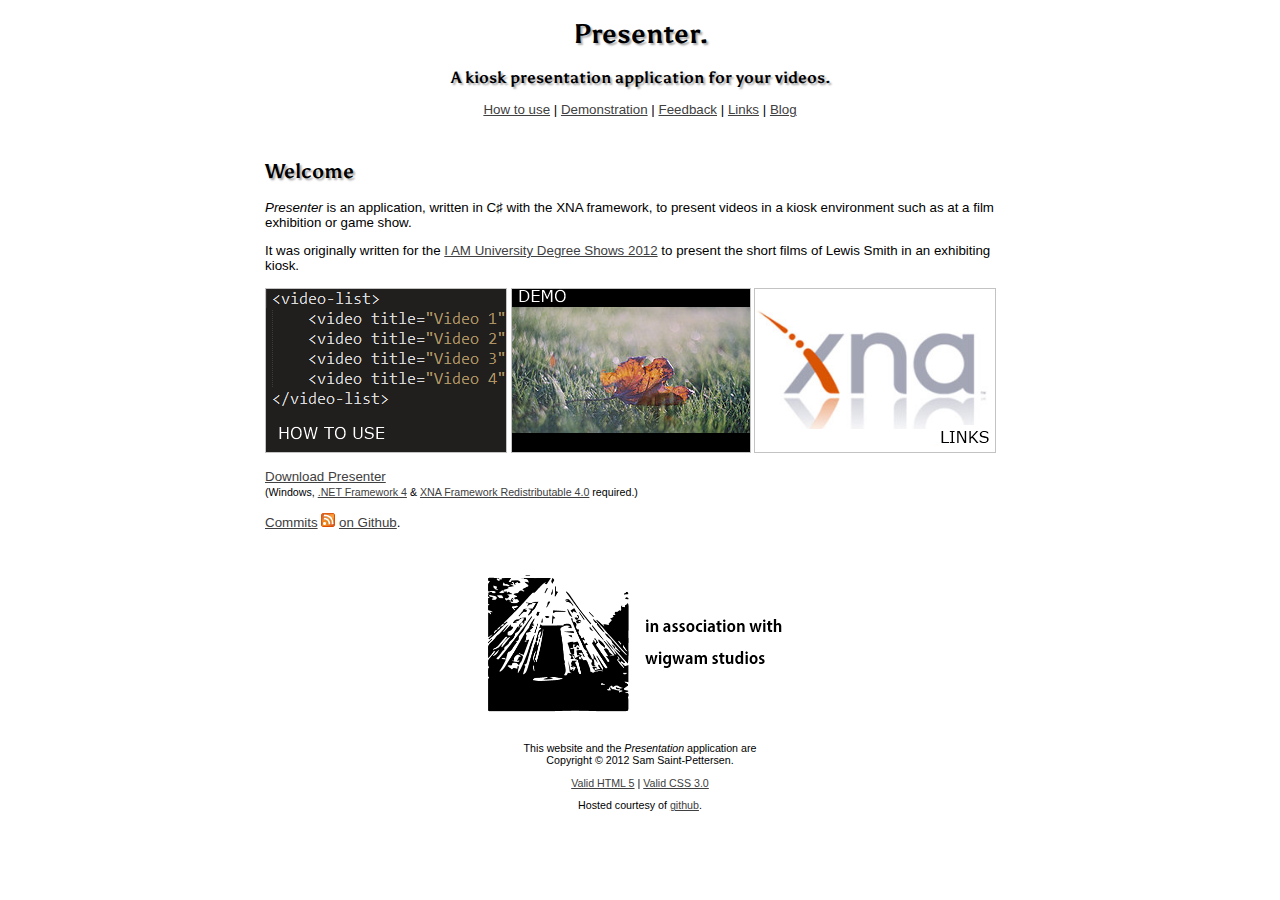
<file: index.html>
<!DOCTYPE html>
<html lang="en">
<head>
<!-- Use UTF-8 encoding as it supports many characters -->
<meta charset="UTF-8"/>
<!-- Include stylesheet -->
<link rel="stylesheet" media="screen" type="text/css" href="stylesheets/presenter.css"/>
<!-- Include Atom feed of project commits -->
<link rel="alternate" type="application/atom+xml" 
href="http://github.com/stpettersens/Presenter/commits/master.atom"/>
<title>Presenter. A kiosk presentation application.</title>
</head>
<body>
<h1><!--<a href="./">-->Presenter.<!--</a>--></h1>
<h3>A kiosk presentation application for your videos.</h3>
<!-- Main site navigation -->
<nav>
	<a href="howto.html">How to use</a> |
	<a href="demo.html">Demonstration</a> |
	<a href="feedback.html">Feedback</a> |
	<a href="links.html">Links</a> |
	<a class="ext" href="http://3142dev.tumblr.com">Blog</a>
</nav>
<!-- Page content -->
<article>
	<h2>Welcome</h2>
	<p id="desc1">
	<em>Presenter</em> is an application, written in C&#9839; with the XNA framework, to
	present videos in a kiosk environment such as at a film exhibition or game show.
	</p>
	<p id="desc2">
	It was originally written for the <a class="ext" 
	href="http://iamdegreeshows.co.uk">I AM University Degree Shows 2012</a> to
	present the short films of Lewis Smith in an exhibiting kiosk.
	</p>
	<!-- Image-based site navigation -->
	<nav>
		<a class="inav" href="howto.html">
		<img class="ilnk" title="How to use" alt="How to use" src="images/nav/howto.png"/>
		</a>
		<a class="inav" href="demo.html">
		<img class="ilnk" title="Demonstration" alt="Demonstratrion. Photo (c) Alex of Gothenburg,
		http://www.flickr.com/photos/11872189@N00/5051534813"
		src="images/nav/demo.png"/>
		</a>
		<a class="inav" href="links.html">
		<img class="ilnk" title="Links" alt="Links"
		src="images/nav/links.png"/>
		</a>
	</nav>
	<p>
	<!-- Download and requirement links -->
	<a href="index.html">Download Presenter</a><br/>
	<small>
	(Windows, <a class="ext" href="http://www.microsoft.com/net">.NET Framework 4</a> &amp; 
	<a class="ext" href="http://www.microsoft.com/en-us/download/details.aspx?id=20914">XNA Framework Redistributable 4.0</a> required.)
	</small>
	</p>
	<p>
	<!-- Link to Atom feed of commits to project -->
	<a href="http://github.com/stpettersens/Presenter/commits/master.atom">Commits</a> <img id="rss_feed" src="images/nav/feed-icon-14x14.png" alt="RSS feed"/>
	 <a href="http://github.com/stpettersens/Presenter">on Github</a>.
	</p>
</article>
<footer>
<p>
<!-- Wigwam Studios affliate linking image -->
<img alt="In association with wigwam studios" src="images/gallery/wigwam_aff.png"/><br/>
</p>
<!-- Copyright notice -->
<p>This website and the <em>Presentation</em> application are
<br/>Copyright &copy; 2012 Sam Saint-Pettersen.</p>
<p>
<!-- HTML and CSS validation service links -->
<a class="ext" href="http://validator.w3.org/check/referer">Valid HTML 5</a> | <a class="ext" href="http://jigsaw.w3.org/css-validator/check/referer">Valid CSS 3.0</a>
</p>
<!-- Hosting credit -->
<p>Hosted courtesy of <a class="ext" href="http://github.com">github</a>.</p>
</footer>
</body>
</html>
</file>
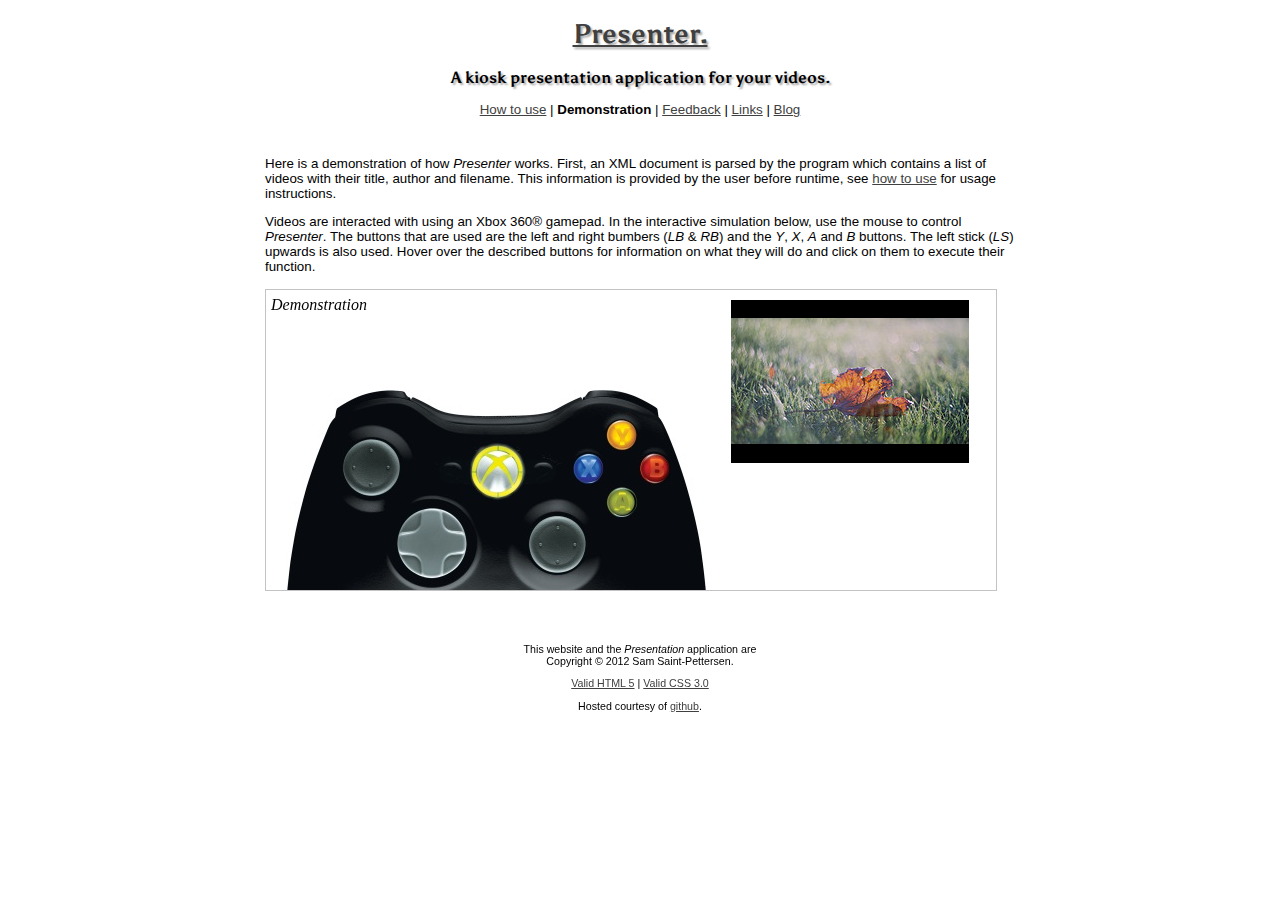
<file: demo.html>
<!DOCTYPE html>
<html lang="en">
<head>
<!-- Use UTF-8 encoding as it supports many characters -->
<meta charset="UTF-8"/>
<!-- Include stylesheet -->
<link rel="stylesheet" media="screen" type="text/css" href="stylesheets/presenter.css"/>
<!-- Include Atom feed of project commits -->
<link rel="alternate" type="application/atom+xml" 
href="http://github.com/stpettersens/Presenter/commits/master.atom"/>
<script type="text/javascript" src="scripts/jquery-1.7.2.min.js"></script>
<script type="text/javascript" src="scripts/demo.min.js"></script>
<title>Presenter. A kiosk presentation application.</title>
</head>
<body>
<h1><a href="./">Presenter.</a><!-- Link page to home page --></h1>
<h3>A kiosk presentation application for your videos.</h3>
<!-- Main site navigation -->
<nav>
	<a href="howto.html">How to use</a> |
	<!--<a href="demo.html">--><strong>Demonstration</strong><!--</a>--> |
	<a href="feedback.html">Feedback</a> |
	<a href="links.html">Links</a> |
	<a class="ext" href="http://3142dev.tumblr.com">Blog</a>
</nav>
<!-- Page content -->
<article>
	<p id="desc1">
	Here is a demonstration of how <em>Presenter</em> works. First, an XML document is parsed by the program which contains a list of videos with their title, author and filename. 
	This information is provided by the user before runtime, see <a href="howto.html">how to use</a> for usage instructions.
	</p>
	<p id="desc2">
	 Videos are interacted with using an Xbox 360&reg; gamepad. In the interactive simulation below, use the mouse to control <em>Presenter</em>.
	 The buttons that are used are the left and right bumbers (<em>LB</em> &amp; <em>RB</em>) and the <em>Y</em>, <em>X</em>, <em>A</em> and 
	 <em>B</em> buttons. The left stick (<em>LS</em>) upwards is
	 also used. Hover over the described buttons for information on what they will do and click on them to execute their function.
	</p>
	<canvas id="demo-base" style="z-index: 0;" width="730" height="300">
	</canvas>
	<canvas id="demo-ui" style="z-index: 1;" width="730" height="300">
	</canvas>
	<canvas id="demo-overlay" style="z-index: 2;" width="730" height="300">
	<!-- Message when CANVAS is not supported -->
	<em>Your browser does not support the CANVAS element.<br/>
	Please use an <a href="http://html5.com">HTML5</a>-compliant browser to view this demonstration.</em>
	<!-- /Message -->
	</canvas>
</article>
<footer id="demo-footer">
<!-- Copyright notice -->
<p>This website and the <em>Presentation</em> application are
<br/>Copyright &copy; 2012 Sam Saint-Pettersen.</p>
<p>
<!-- HTML and CSS validation service links -->
<a href="http://validator.w3.org/check/referer">Valid HTML 5</a> | <a href="http://jigsaw.w3.org/css-validator/check/referer">Valid CSS 3.0</a>
</p>
<!-- Hosting credit -->
<p>Hosted courtesy of <a class="ext" href="http://github.com">github</a>.</p>
</footer>
</body>
</html>
</file>
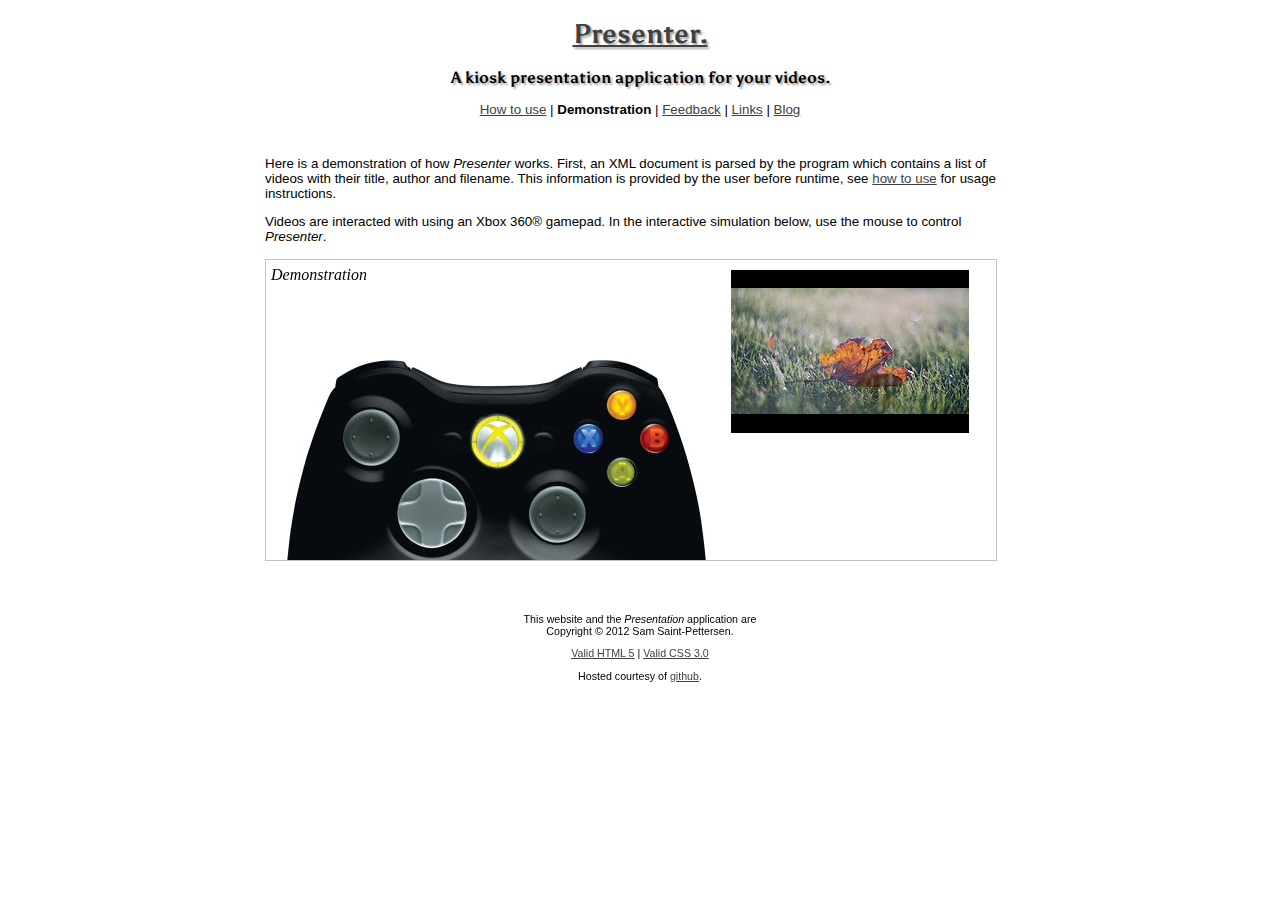
<file: demounc.html>
<!DOCTYPE html>
<html lang="en">
<head>
<!-- Use UTF-8 encoding as it supports many characters -->
<meta charset="UTF-8"/>
<!-- Include stylesheet -->
<link rel="stylesheet" media="screen" type="text/css" href="stylesheets/presenter.css"/>
<!-- Include Atom feed of project commits -->
<link rel="alternate" type="application/atom+xml" 
href="http://github.com/stpettersens/Presenter/commits/master.atom"/>
<script type="text/javascript" src="scripts/jquery-1.7.2.min.js"></script>
<script type="text/javascript" src="scripts/demo.js"></script>
<title>Presenter. A kiosk presentation application.</title>
</head>
<body>
<h1><a href="./">Presenter.</a><!-- Link page to home page --></h1>
<h3>A kiosk presentation application for your videos.</h3>
<!-- Main site navigation -->
<nav>
	<a href="howto.html">How to use</a> |
	<!--<a href="demo.html">--><strong>Demonstration</strong><!--</a>--> |
	<a href="feedback.html">Feedback</a> |
	<a href="links.html">Links</a> |
	<a class="ext" href="http://3142dev.tumblr.com">Blog</a>
</nav>
<article>
	<p id="desc1">
	Here is a demonstration of how <em>Presenter</em> works. First, an XML document is parsed by the program which contains a list of videos with their title, author and filename. 
	This information is provided by the user before runtime, see <a href="howto.html">how to use</a> for usage instructions.
	</p>
	<p id="desc2">
	 Videos are interacted with using an Xbox 360&reg; gamepad. In the interactive simulation below, use the mouse to control <em>Presenter</em>.
	</p>
	<canvas id="demo-base" style="z-index: 0;" width="730" height="300">
	</canvas>
	<canvas id="demo-ui" style="z-index: 1;" width="730" height="300">
	</canvas>
	<canvas id="demo-overlay" style="z-index: 2;" width="730" height="300">
	<!-- Message when CANVAS is not supported -->
	<em>Your browser does not support the CANVAS element.<br/>
	Please use an <a href="http://en.wikipedia.org/wiki/HTML5">HTML5</a>-compliant browser to view this demonstration.</em>
	<!-- /Message -->
	</canvas>
</article>
<footer id="demo-footer">
<!-- Copyright notice -->
<p>This website and the <em>Presentation</em> application are
<br/>Copyright &copy; 2012 Sam Saint-Pettersen.</p>
<p>
<!-- HTML and CSS validation service links -->
<a href="http://validator.w3.org/check/referer">Valid HTML 5</a> | <a href="http://jigsaw.w3.org/css-validator/check/referer">Valid CSS 3.0</a>
</p>
<!-- Hosting credit -->
<p>Hosted courtesy of <a class="ext" href="http://github.com">github</a>.</p>
</footer>
</body>
</html>
</file>
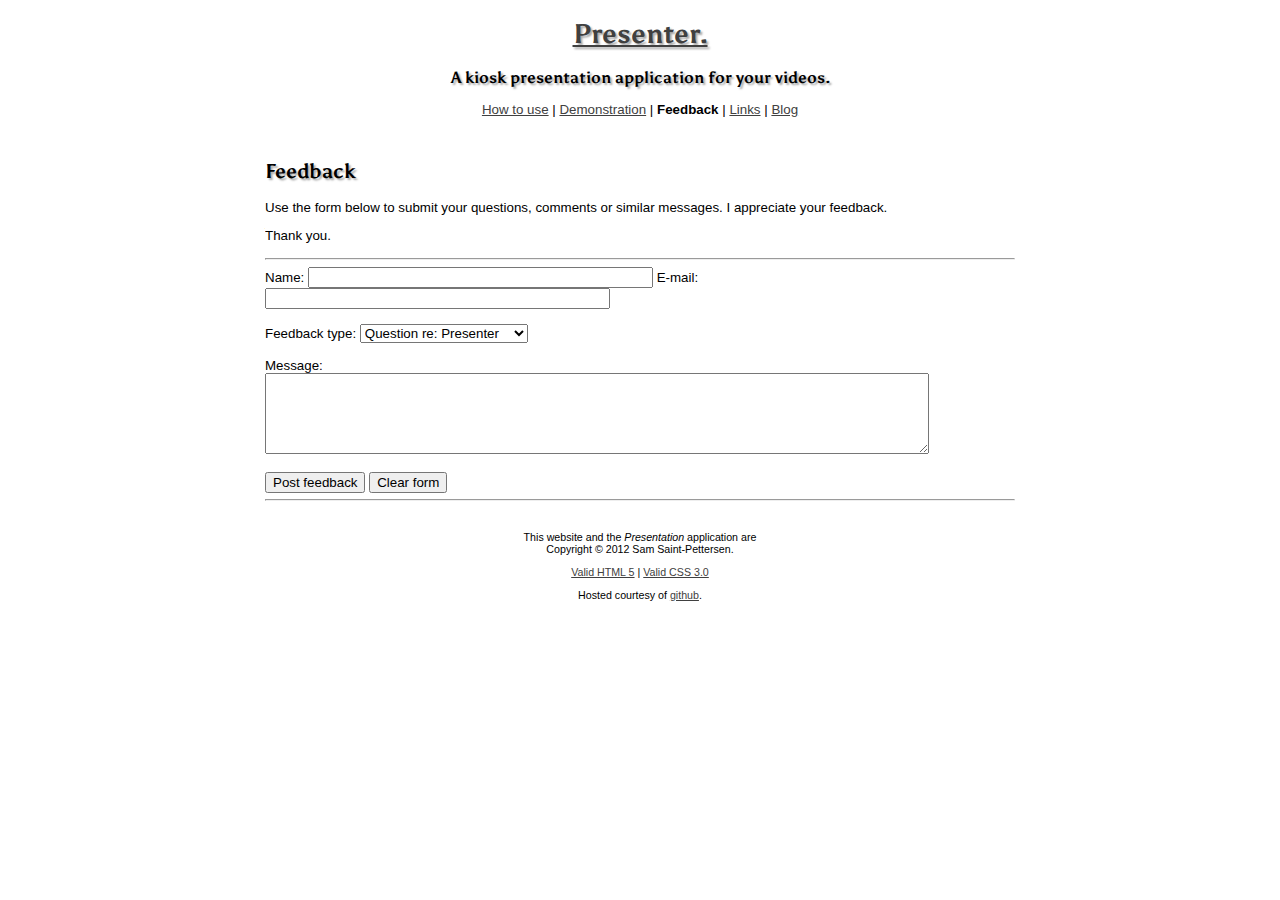
<file: feedback.html>
<!DOCTYPE html>
<html lang="en">
<head>
<!-- Use UTF-8 encoding as it supports many characters -->
<meta charset="UTF-8"/>
<!-- Include stylesheet -->
<link rel="stylesheet" media="screen" type="text/css" href="stylesheets/presenter.css"/>
<!-- Include Atom feed of project commits -->
<link rel="alternate" type="application/atom+xml" 
href="http://github.com/stpettersens/Presenter/commits/master.atom"/>
<script type="text/javascript" src="scripts/jquery-1.7.2.min.js"></script>
<script type="text/javascript" src="scripts/demo.min.js"></script>
<title>Presenter. A kiosk presentation application.</title>
</head>
<body>
<h1><a href="./">Presenter.</a><!-- Link page to home page --></h1>
<h3>A kiosk presentation application for your videos.</h3>
<!-- Main site navigation -->
<nav>
	<a href="howto.html">How to use</a> |
	<a href="demo.html">Demonstration</a> |
	<!--<a href="feedback.html">--><strong>Feedback</strong><!--</a>--> |
	<a href="links.html">Links</a> |
	<a class="ext" href="http://3142dev.tumblr.com">Blog</a>
</nav>
<!-- Page content -->
<article>
	<h2>Feedback</h2>
	<p id="desc1">
	Use the form below to submit your questions, comments or similar messages.
	I appreciate your feedback.
	</p>
	<p id="desc2">
	Thank you.
	</p>
	<hr/>
	<form name="fb-form" action="index.html" method="post">
		Name: <input tabindex="1" type="text" name="user" size="40"/>
		E-mail: <input tabindex="2" type="text" name="email" size="40"/>
		<br/><br/>
		Feedback type:
		<select tabindex="3" name="fb-type">
			<option value="questionP">Question re: Presenter</option>
			<option value="commentsP">Comments re: Presenter</option>
			<option value="bugsP">Bugs re: Presenter</option>
			<option value="questionP">Question re: Website</option>
			<option value="commentsP">Comments re: Website</option>
			<option value="bugsP">Bugs re: Website</option>
		</select>
		<br/><br/>
		Message:
		<br/>
		<textarea tabindex="4" name="fb-message" rows="5" cols="80">
		</textarea>
		<br/><br/>
		<input type="submit" value="Post feedback"/>
		<input type="button" value="Clear form"/>
	</form>
	<hr/>
</article>
<footer>
<!-- Copyright notice -->
<p>This website and the <em>Presentation</em> application are
<br/>Copyright &copy; 2012 Sam Saint-Pettersen.</p>
<p>
<!-- HTML and CSS validation service links -->
<a class="ext" href="http://validator.w3.org/check/referer">Valid HTML 5</a> | <a class="ext" href="http://jigsaw.w3.org/css-validator/check/referer">Valid CSS 3.0</a>
</p>
<!-- Hosting credit -->
<p>Hosted courtesy of <a class="ext" href="http://github.com">github</a>.</p>
</footer>
</body>
</html>
</file>
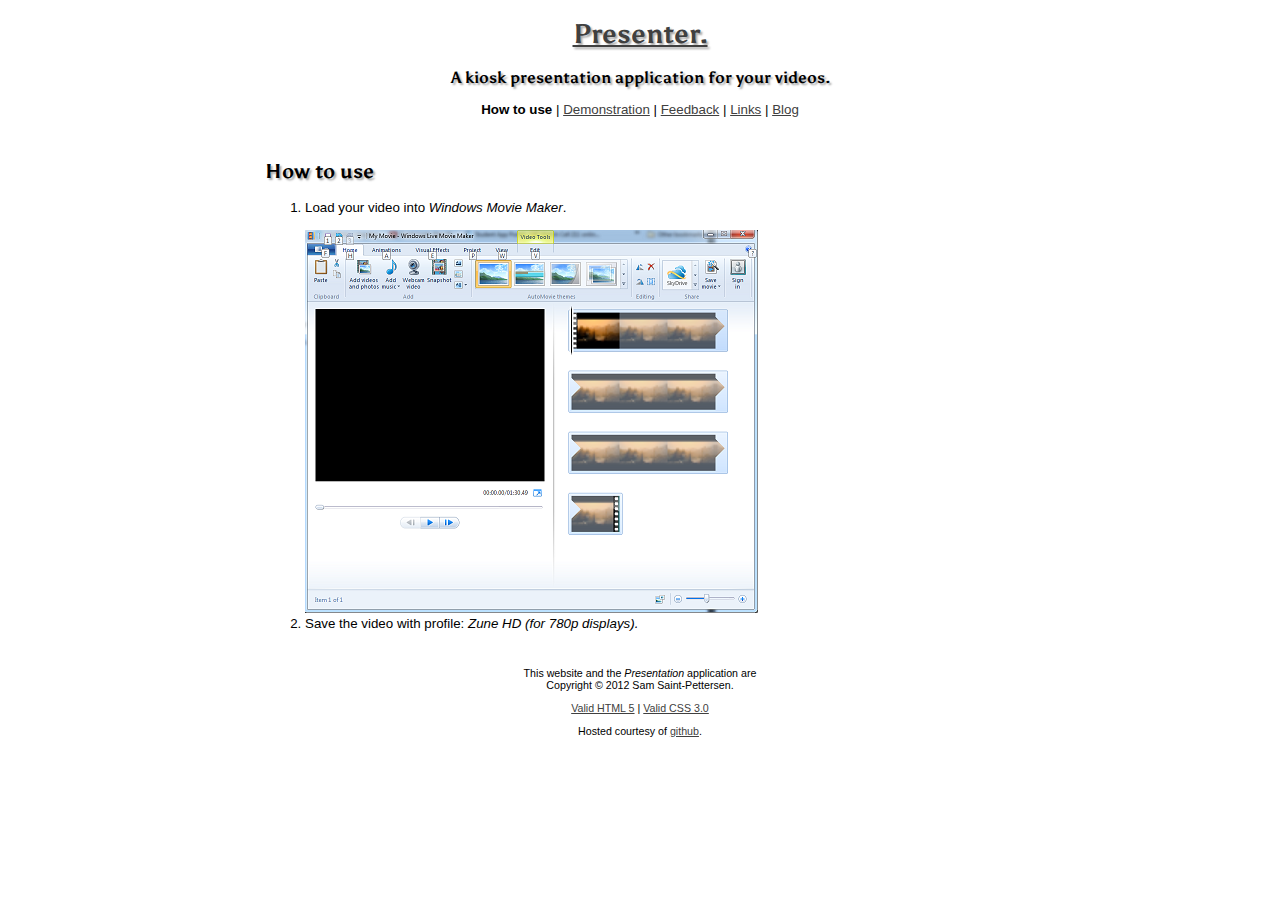
<file: howto.html>
<!DOCTYPE html>
<html lang="en">
<head>
<!-- Use UTF-8 encoding as it supports many characters -->
<meta charset="UTF-8"/>
<!-- Include stylesheet -->
<link rel="stylesheet" media="screen" type="text/css" href="stylesheets/presenter.css"/>
<!-- Include Atom feed of project commits -->
<link rel="alternate" type="application/atom+xml" 
href="http://github.com/stpettersens/Presenter/commits/master.atom"/>
<script type="text/javascript" src="scripts/jquery-1.7.2.min.js"></script>
<script type="text/javascript" src="scripts/demo.min.js"></script>
<title>Presenter. A kiosk presentation application.</title>
</head>
<body>
<h1><a href="./">Presenter.</a><!-- Link page to home page --></h1>
<h3>A kiosk presentation application for your videos.</h3>
<!-- Main site navigation -->
<nav>
	<!--<a href="howto.html">--><strong>How to use</strong><!--</a>--> |
	<a href="demo.html">Demonstration</a> |
	<a href="feedback.html">Feedback</a> |
	<a href="links.html">Links</a> |
	<a class="ext" href="http://3142dev.tumblr.com">Blog</a>
</nav>
<!-- Page content -->
<article>
	<h2>How to use</h2>
	<p id="desc1">
	<ol>
	<li>Load your video into <em>Windows Movie Maker</em>.<br/><br/>
	 <img alt="Step 1" src="images/gallery/1_wmm.png"/>
	</li>
	<li>
	Save the video with profile: <em>Zune HD (for 780p displays).</em></li>
	</ol>
	</p>
</article>
<footer>
<!-- Copyright notice -->
<p>This website and the <em>Presentation</em> application are
<br/>Copyright &copy; 2012 Sam Saint-Pettersen.</p>
<p>
<!-- HTML and CSS validation service links -->
<a class="ext" href="http://validator.w3.org/check/referer">Valid HTML 5</a> | <a class="ext" href="http://jigsaw.w3.org/css-validator/check/referer">Valid CSS 3.0</a>
</p>
<!-- Hosting credit -->
<p>Hosted courtesy of <a class="ext" href="http://github.com">github</a>.</p>
</footer>
</body>
</html>
</file>
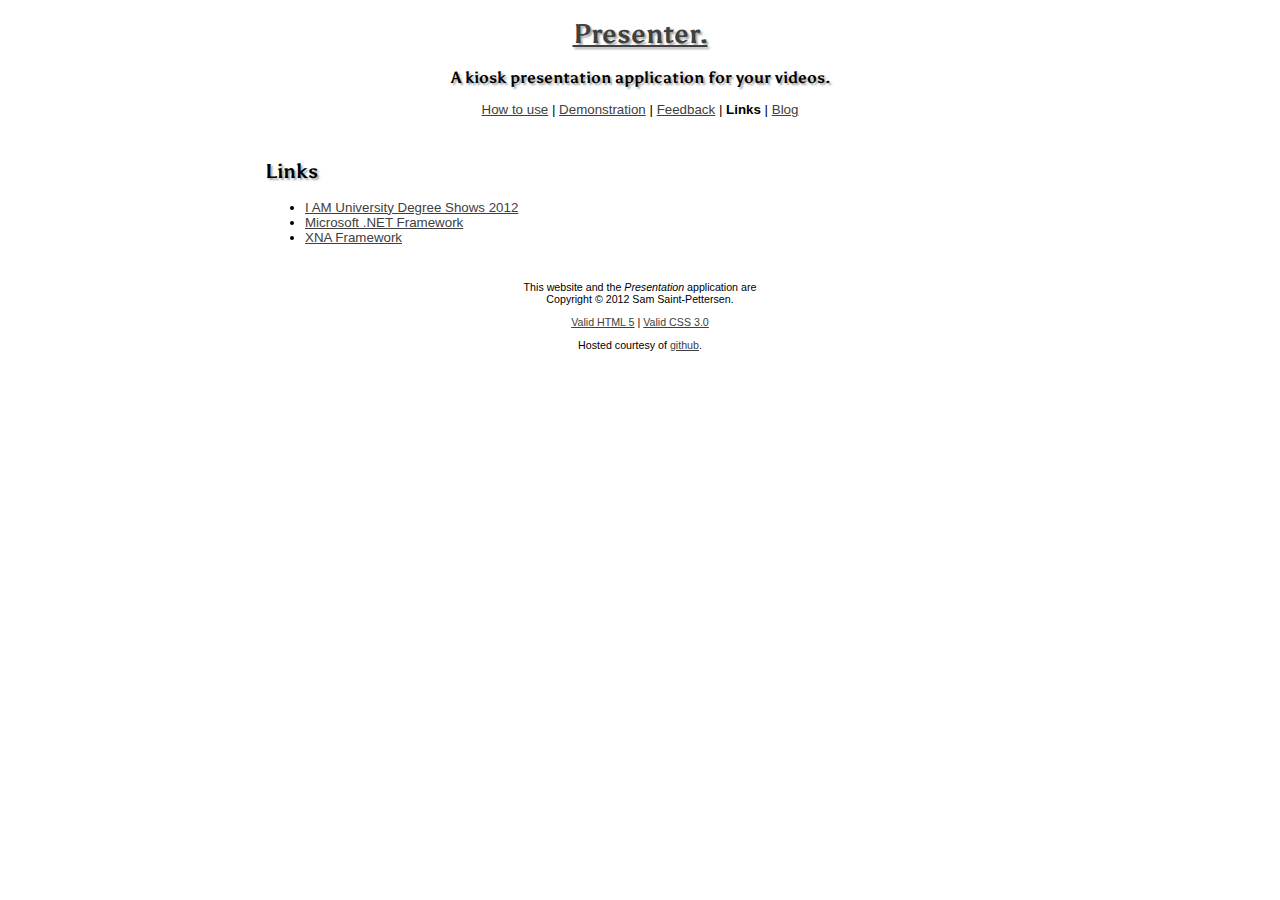
<file: links.html>
<!DOCTYPE html>
<html lang="en">
<head>
<!-- Use UTF-8 encoding as it supports many characters -->
<meta charset="UTF-8"/>
<!-- Include stylesheet -->
<link rel="stylesheet" media="screen" type="text/css" href="stylesheets/presenter.css"/>
<!-- Include Atom feed of project commits -->
<link rel="alternate" type="application/atom+xml" 
href="http://github.com/stpettersens/Presenter/commits/master.atom"/>
<script type="text/javascript" src="scripts/jquery-1.7.2.min.js"></script>
<script type="text/javascript" src="scripts/demo.min.js"></script>
<title>Presenter. A kiosk presentation application.</title>
</head>
<body>
<h1><a href="./">Presenter.</a><!-- Link page to home page --></h1>
<h3>A kiosk presentation application for your videos.</h3>
<!-- Main site navigation -->
<nav>
	<a href="howto.html">How to use</a> |
	<a href="demo.html">Demonstration</a> |
	<a href="feedback.html">Feedback</a> |
	<!--<a href="links.html">--><strong>Links</strong><!--</a>--> |
	<a class="ext" href="http://3142dev.tumblr.com">Blog</a>
</nav>
<!-- Page content -->
<article>
	<h2>Links</h2>
	<p id="desc1">
		<ul>
		<li><a class="ext" href="http://iamdegreeshows.co.uk">I AM University Degree Shows 2012</a></li>
		<li><a class="ext" href="http://www.microsoft.com/net">Microsoft .NET Framework</a></li>
		<li><a class="ext" href="http://www.microsoft.com/en-us/download/details.aspx?id=20914">XNA Framework</a></li>
		</ul>
	</p>
</article>
<footer>
<!-- Copyright notice -->
<p>This website and the <em>Presentation</em> application are
<br/>Copyright &copy; 2012 Sam Saint-Pettersen.</p>
<p>
<!-- HTML and CSS validation service links -->
<a class="ext" href="http://validator.w3.org/check/referer">Valid HTML 5</a> | <a class="ext" href="http://jigsaw.w3.org/css-validator/check/referer">Valid CSS 3.0</a>
</p>
<!-- Hosting credit -->
<p>Hosted courtesy of <a class="ext" href="http://github.com">github</a>.</p>
</footer>
</body>
</html>
</file>
<file: stylesheets/presenter.css>
/* Get Asul font via Google Web Fonts. */
@import url(http://fonts.googleapis.com/css?family=Asul);

/* Page body */
body {
	font-family: Verdana, Helvetica, sans-serif;
	font-size: 10pt;
	text-align: center;
}
/* Nain page content, use article elements. */
article {
	text-align: left;
	margin: auto;
	margin-top: 1%;
	padding: 1%;
	width: 750px;
}
/* Headings. */
h1, h2, h3 {
	font-family: 'Asul', sans-serif;
	text-shadow: 2px 2px 2px #A8A8A8;
}
/* Hyperlinks. */
a  {
	color: #404040;
}
/* Hyperlinks (hover over pseudo-class). */
a:hover {
	border-color: #780000;
	color: #780000;
	text-decoration: none;
}
/* Links in image-based navigation (class). */
.inav {
	text-decoration: none;
}
/* Images in image-based navigation (class). */
.ilnk {
	border: 1px solid #c3c3c3;
}
/* Second descriptive text part (id). */
#desc2 {
	margin-bottom: 2%;
}
/* (Demonstration) canvases. */
canvas {
	position: absolute;
	margin: auto;
	border: 1px solid #c3c3c3;
}
/* Page footer and small text. */
#demo-footer {
	position: relative;
	padding-top: 330px;
}
footer, small {
	font-size: 8pt;
}
</file>
